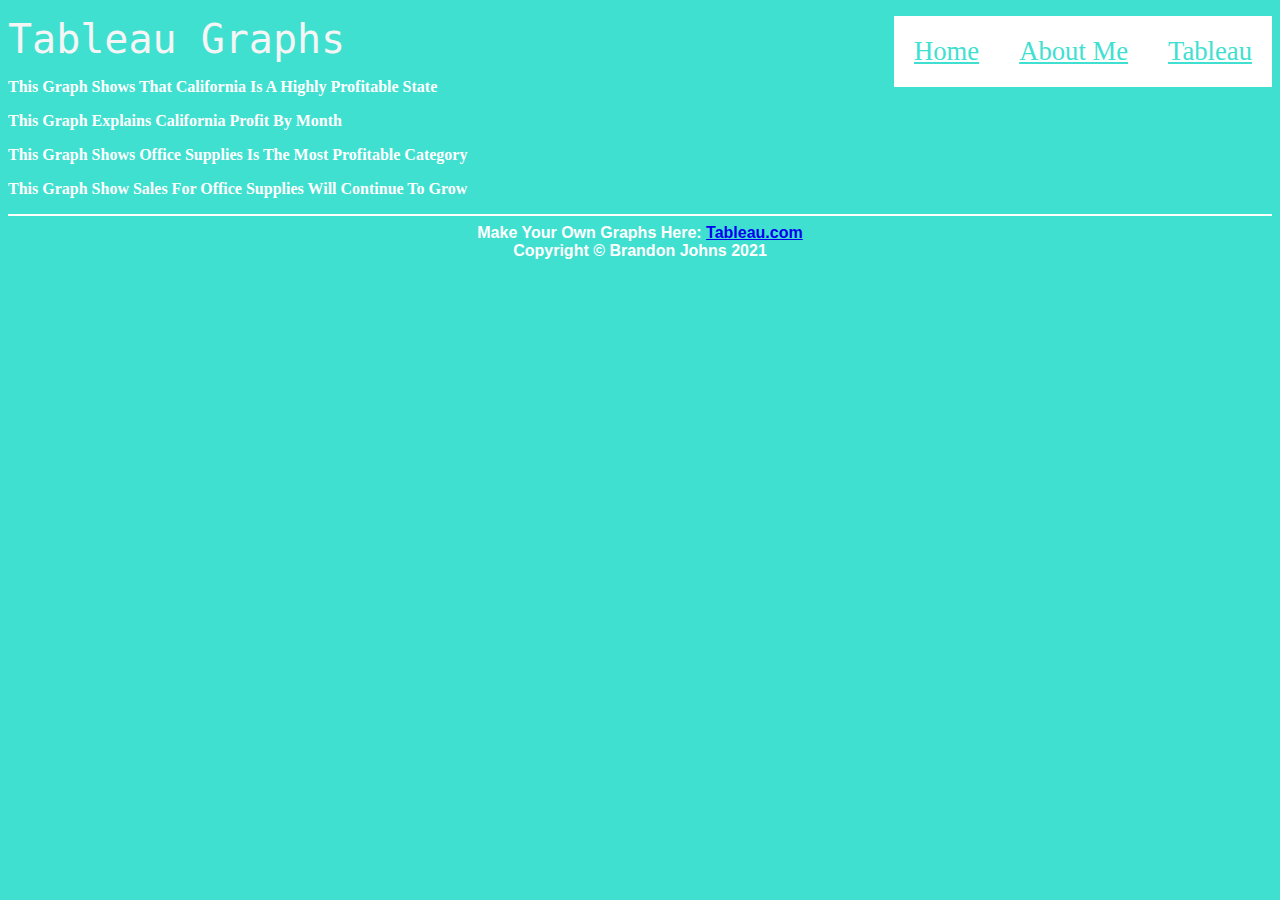
<file: html/tableau.html>
<!--Brandon Johns 12/17-->
<!DOCTYPE html>
<html lang="en">
<head>
    <meta charset="UTF-8">
    <meta http-equiv="X-UA-Compatible" content="IE=edge">
    <meta name="viewport" content="width=device-width, initial-scale=1.0">
    <title>Tableau</title>
    <link rel="icon" type="image/x-icon" href="../assets/favicon.ico" />
    <link href = "../styles/bootstyles.css" rel = "stylesheet" >
</head>
<body>
        <!-- Navigation-->

    <div>
        <a class="header" href = "../html/tableau.html" >Tableau</a>
        <a class="header" href = "../html/about.html" >About Me</a>
        <a class="header" href = "../index.html" >Home</a>
    </div>

    <!--Tableau-->
    <p> </p>
    <div class = "title">Tableau Graphs</div>
    
    <div class='tableauPlaceholder' id='viz1639791637276' style='position: relative'>
        <object class='tableauViz'  style='display:none;'>
            <param name='host_url' value='https%3A%2F%2Fpublic.tableau.com%2F' /> 
            <param name='embed_code_version' value='3' /> 
            <param name='path' value='views&#47;FinalTableauPart1&#47;ProfitByState?:language=en-US&amp;:embed=true&amp;publish=yes' /> 
            <param name='toolbar' value='yes' /><param name='animate_transition' value='yes' /><param name='display_static_image' value='yes' />
            <param name='display_spinner' value='yes' /><param name='display_overlay' value='yes' />
            <param name='display_count' value='yes' /><param name='language' value='en-US' />
            <param name='filter' value='publish=yes' /></object></div>                
            <script type='text/javascript'>                    
            var divElement = document.getElementById('viz1639791637276');                    
            var vizElement = divElement.getElementsByTagName('object')[0];                    
            vizElement.style.width='75%';vizElement.style.height=(divElement.offsetWidth*0.75)+'px';                    
            var scriptElement = document.createElement('script');                    
            scriptElement.src = 'https://public.tableau.com/javascripts/api/viz_v1.js';                    
            vizElement.parentNode.insertBefore(scriptElement, vizElement);                
            </script>
            <!--Caption-->
            <p class = "caption">This Graph Shows That California Is A Highly Profitable State</p>


    <div class='tableauPlaceholder' id='viz1639791526718' style='position: relative'>
        <object class='tableauViz'  style='display:none;'>
            <param name='host_url' value='https%3A%2F%2Fpublic.tableau.com%2F' /> 
            <param name='embed_code_version' value='3' /> 
            <param name='path' value='views&#47;FinalTableau_16397801070270&#47;CaliforniaProfitByMonth?:language=en-US&amp;:embed=true' /> 
            <param name='toolbar' value='yes' /><param name='animate_transition' value='yes' />
            <param name='display_static_image' value='yes' /><param name='display_spinner' value='yes' />
            <param name='display_overlay' value='yes' /><param name='display_count' value='yes' />
            <param name='language' value='en-US' /></object></div>                
            <script type='text/javascript'>                    
            var divElement = document.getElementById('viz1639791526718');                    
            var vizElement = divElement.getElementsByTagName('object')[0];                    
            vizElement.style.width='75%';vizElement.style.height=(divElement.offsetWidth*0.75)+'px';                    
            var scriptElement = document.createElement('script');                    
            scriptElement.src = 'https://public.tableau.com/javascripts/api/viz_v1.js';                    
            vizElement.parentNode.insertBefore(scriptElement, vizElement);                
            </script>
            <!--Caption-->
            <p class = "caption">This Graph Explains California Profit By Month</p>

    <div class='tableauPlaceholder' id='viz1639791691070' style='position: relative'>
        <object class='tableauViz'  style='display:none;'>
            <param name='host_url' value='https%3A%2F%2Fpublic.tableau.com%2F' /> 
            <param name='embed_code_version' value='3' /> <param name='site_root' value='' />
            <param name='name' value='FinalTableauPart3&#47;CaliforniaProfitsByCategory' />
            <param name='tabs' value='no' /><param name='toolbar' value='yes' />
            <param name='animate_transition' value='yes' /><param name='display_static_image' value='yes' />
            <param name='display_spinner' value='yes' /><param name='display_overlay' value='yes' />
            <param name='display_count' value='yes' /><param name='language' value='en-US' />
            <param name='filter' value='publish=yes' /></object></div>                
            <script type='text/javascript'>                    
            var divElement = document.getElementById('viz1639791691070');                    
            var vizElement = divElement.getElementsByTagName('object')[0];                    
            vizElement.style.width='75%';vizElement.style.height=(divElement.offsetWidth*0.75)+'px';                    
            var scriptElement = document.createElement('script');                    
            scriptElement.src = 'https://public.tableau.com/javascripts/api/viz_v1.js';                    
            vizElement.parentNode.insertBefore(scriptElement, vizElement);                
            </script>
            <!--Caption-->
            <p class = "caption">This Graph Shows Office Supplies Is The Most Profitable Category</p>

    <div class='tableauPlaceholder' id='viz1639791722481' style='position: relative'>
        <object class='tableauViz'  style='display:none;'>
            <param name='host_url' value='https%3A%2F%2Fpublic.tableau.com%2F' /> 
            <param name='embed_code_version' value='3' /> <param name='site_root' value='' />
            <param name='name' value='FinalTableauPart4&#47;OfficeSuppliesForecastSales' />
            <param name='tabs' value='no' /><param name='toolbar' value='yes' />
            <param name='animate_transition' value='yes' /><param name='display_static_image' value='yes' />
            <param name='display_spinner' value='yes' /><param name='display_overlay' value='yes' />
            <param name='display_count' value='yes' /><param name='language' value='en-US' />
            <param name='filter' value='publish=yes' /></object></div>                
            <script type='text/javascript'>                    
            var divElement = document.getElementById('viz1639791722481');                    
            var vizElement = divElement.getElementsByTagName('object')[0];                    
            vizElement.style.width='75%';vizElement.style.height=(divElement.offsetWidth*0.75)+'px';                    
            var scriptElement = document.createElement('script');                    
            scriptElement.src = 'https://public.tableau.com/javascripts/api/viz_v1.js';                    
            vizElement.parentNode.insertBefore(scriptElement, vizElement);                
            </script>
            <!--Caption-->
            <p class = "caption">This Graph Show Sales For Office Supplies Will Continue To Grow</p>

            <!--Footer-->
    <hr color="white">
    <div class="footer"> Make Your Own Graphs Here: <a href = "https://www.tableau.com/">Tableau.com</a></div>
    <div class="footer">Copyright &copy; Brandon Johns 2021</div>

</body>
</html>
</file>
<file: styles/bootstyles.css>
/*Brandon Johns 12/17*/
body{
    background-color: turquoise;
}
.header {
    padding: 20px;
    text-align: center;
    background: white;
    color: turquoise;
    font-size: 20pt;
    float: right;
  }
.title{
    color:whitesmoke;
    font-family: monospace;
    font-size: 30pt;
}
.footer{
    color: white;
    font-family: sans-serif;
    font-size: 12pt;
    font-weight: bold;
    text-align: center;
}
.caption{
    color: white;
    font-family: initial;
    font-size: 12pt;
    font-weight: bold;
}
</file>
